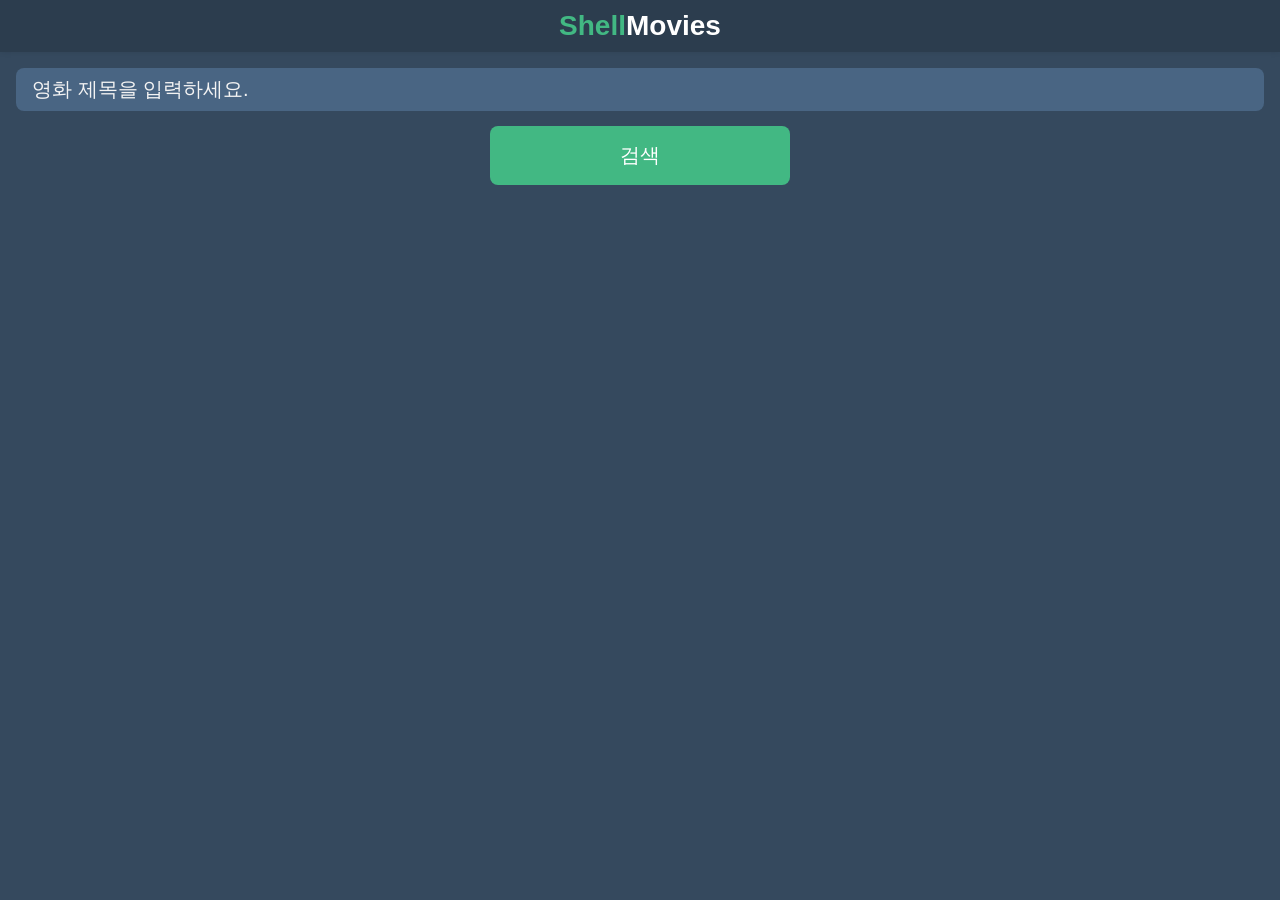
<file: uv test/front_end/index.html>
<!DOCTYPE html>
<html lang="ko">
<head>
  <meta charset="UTF-8">
  <meta name="viewport" content="width=device-width, initial-scale=1.0">
  <title>ShellMovie</title>
  <link rel="stylesheet" type="text/css" href="css/movie.css" />
  <script src="https://ajax.googleapis.com/ajax/libs/jquery/3.7.1/jquery.min.js"></script>
  <script>
    $(function(){
      $("form").on("submit", function(e) {
        e.preventDefault()
        console.log("호출 진행", $("#q").val())

        movie = $("#q").val()
        $.get("http://localhost:8000/movie?q=" + movie)
        .done(function(d) {
          $(".movies-list").empty()
          if(d.Response == "True"){
            for(var i = 0; i < d.Search.length; i++) {
              data = d.Search[i]
              html = `<div class="movie">
                    <a href="movie.html?imdbID=${data.imdbID}" class="movie-link">
                      <div class="product-image">
                        <img src="${data.Poster}" alt="Movie Poster"/>
                        <div class="type">${data.Type}</div>
                      </div>
                      <div class="detail">
                        <p class="year">${data.Year}</p>
                        <h3>${data.Title}</h3>
                      </div>
                    </a>
                  </div>`
              $(".movies-list").append(html)

            }
          }
        })
        .fail(function(e) {
          console.error(e)
        })

      })

    })
  </script>
</head>
<body>
  <header>
    <a href="index.html">
      <h1><span>Shell</span>Movies</h1>
    </a>
  </header>
  <main class="home">
    <form class="search-box">
      <input type="text" placeholder="영화 제목을 입력하세요." id="q" />
      <input type="submit" value="검색" />
    </form>

    <div class="movies-list"></div>
  </main>
</body>
</html>
</file>
<file: uv test/front_end/css/movie.css>
* {
  margin: 0;
  padding: 0;
  box-sizing: border-box;
  font-family: "Fira Sans", sans-serif;
}
*::selection {
  background: rgba(66, 184, 131, 0.5);
}

body {
  background-color: #35495E;
}

a {
  text-decoration: none;
}

header {
  display: flex;
  align-items: center;
  justify-content: center;
  padding: 10px 16px;
  background-color: #2C3D4E;
  box-shadow: 0px 0px 6px rgba(0, 0, 0, 0.1);
}
header h1 {
  color: #FFF;
  font-size: 28px;
}
header h1 span {
  color: #42B883;
}

.home .feature-card {
  position: relative;
}
.home .feature-card .featured-img {
  display: block;
  width: 100%;
  height: 300px;
  object-fit: cover;
  position: relative;
  z-index: 0;
}
.home .feature-card .detail {
  position: absolute;
  left: 0;
  right: 0;
  bottom: 0;
  background-color: rgba(0, 0, 0, 0.6);
  padding: 16px;
  z-index: 1;
}
.home .feature-card .detail h3 {
  color: #FFF;
  margin-bottom: 16px;
}
.home .feature-card .detail p {
  color: #FFF;
}
.home .search-box {
  display: flex;
  flex-direction: column;
  justify-content: center;
  align-items: center;
  padding: 16px;
}
.home .search-box input {
  display: block;
  appearance: none;
  border: none;
  outline: none;
  background: none;
}
.home .search-box input[type=text] {
  width: 100%;
  color: #FFF;
  background-color: #496583;
  font-size: 20px;
  padding: 10px 16px;
  border-radius: 8px;
  margin-bottom: 15px;
  transition: 0.4s;
}
.home .search-box input[type=text]::placeholder {
  color: #f3f3f3;
}
.home .search-box input[type=text]:focus {
  box-shadow: 0px 3px 6px rgba(0, 0, 0, 0.2);
}
.home .search-box input[type=submit] {
  width: 100%;
  max-width: 300px;
  background-color: #42B883;
  padding: 16px;
  border-radius: 8px;
  color: #FFF;
  font-size: 20px;
  text-transform: uppercase;
  transition: 0.4s;
  cursor: pointer;
}
.home .search-box input[type=submit]:active {
  background-color: #3B8070;
}
.home .movies-list {
  display: flex;
  flex-wrap: wrap;
  margin: 0px 8px;
}
.home .movies-list .movie {
  max-width: 50%;
  flex: 1 1 50%;
  padding: 16px 8px;
}
.home .movies-list .movie .movie-link {
  display: flex;
  flex-direction: column;
  height: 100%;
}
.home .movies-list .movie .movie-link .product-image {
  position: relative;
  display: block;
}
.home .movies-list .movie .movie-link .product-image img {
  display: block;
  width: 100%;
  height: 275px;
  object-fit: cover;
}
.home .movies-list .movie .movie-link .product-image .type {
  position: absolute;
  padding: 8px 16px;
  background-color: #42B883;
  color: #FFF;
  bottom: 16px;
  left: 0px;
  text-transform: capitalize;
}
.home .movies-list .movie .movie-link .detail {
  background-color: #496583;
  padding: 16px 8px;
  flex: 1 1 100%;
  border-radius: 0px 0px 8px 8px;
}
.home .movies-list .movie .movie-link .detail .year {
  color: #AAA;
  font-size: 14px;
}
.home .movies-list .movie .movie-link .detail h3 {
  color: #FFF;
  font-weight: 600;
  font-size: 18px;
}

.movie-detail {
  padding: 16px;
}
.movie-detail h2 {
  color: #FFF;
  font-size: 28px;
  font-weight: 600;
  margin-bottom: 16px;
}
.movie-detail span {
  margin: 0 16px;
  padding: 10px;
  border-radius: 10px;
  background-color: #42B883;
  color: #FFF;
  font-size: 18px;
}
.movie-detail .featured-img {
  display: block;
  max-width: 200px;
  margin-bottom: 16px;
}
.movie-detail p {
  color: #FFF;
  font-size: 18px;
  line-height: 1.4;
}
.movie-detail .text-center {
  text-align: center;
}
</file>
